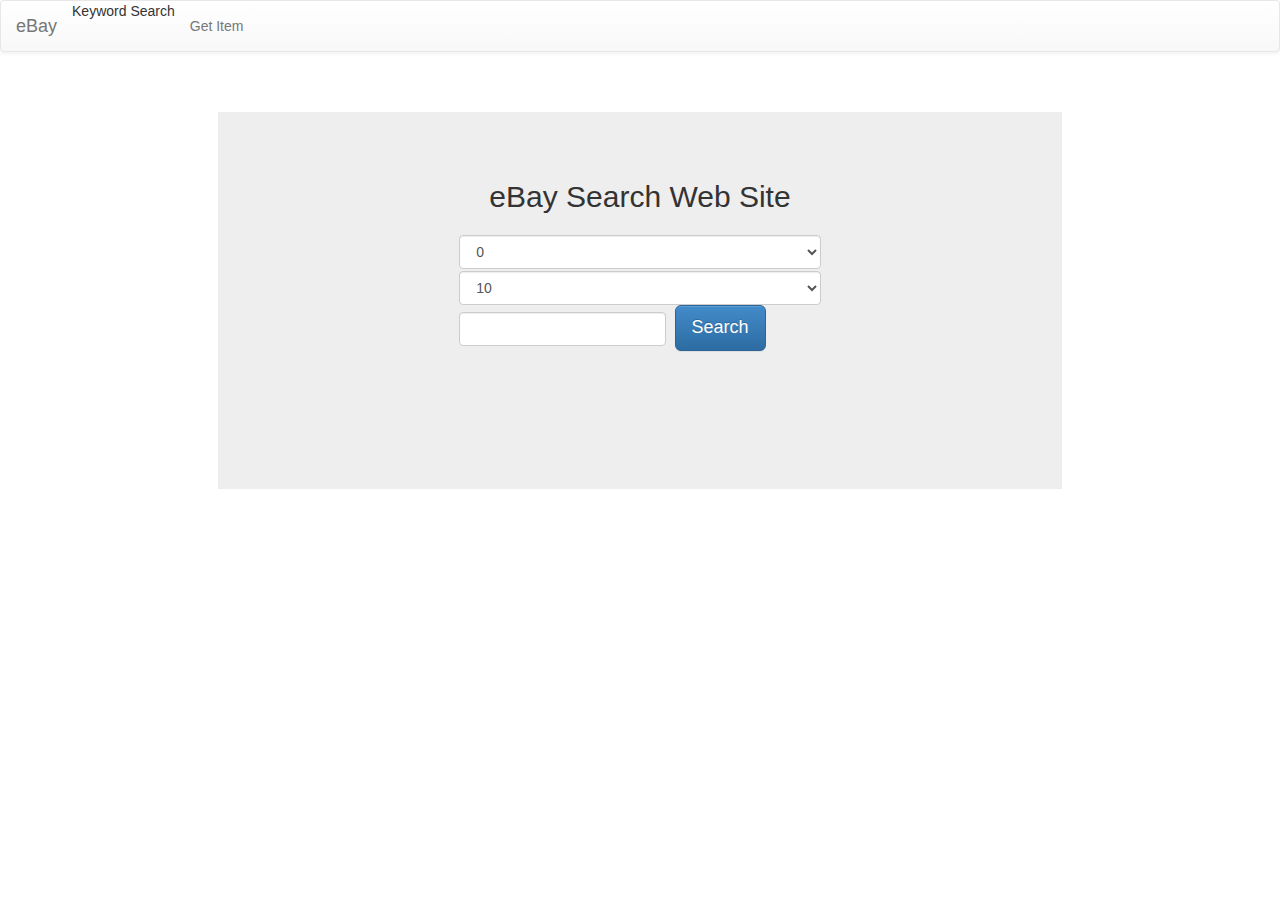
<file: WebContents/index.html>
<!DOCTYPE html>
<html>
    <head>
        <link rel="stylesheet" type="text/css" href="./css/bootstrap.min.css">
        <link rel="stylesheet" type="text/css" href="./css/bootstrap-theme.min.css">
        <link rel="stylesheet" type="text/css" href="./css/main.css">
        <script src="./js/jquery1-10-1.js"></script>
        <script src="./js/bootstrap.min.js"></script>
        <script src="./js/suggest.js"></script>
        <script type="text/javascript">
            window.onload = function() {
                var field = document.getElementById("keyword-search");
                var box = document.getElementById("search-container");
                var suggest = new SuggestCtrl(field, box);
            }
        </script>
    </head>
    <body>
     <nav class="navbar navbar-default" role="navigation">
          <!-- Brand and toggle get grouped for better mobile display -->
            <div class="navbar-header">
                <button type="button" class="navbar-toggle" data-toggle="collapse" data-target="#bs-example-navbar-collapse-1">
                    <span class="sr-only">Toggle navigation</span>
                    <span class="icon-bar"></span>
                    <span class="icon-bar"></span>
                    <span class="icon-bar"></span>
                </button>
                <a class="navbar-brand" href="./index.html">eBay</a>
            </div>

              <!-- Collect the nav links, forms, and other content for toggling -->
            <div class="container collapse navbar-collapse" id="bs-example-navbar-collapse-1">
                <ul class="nav navbar-nav">
                    <li <a href="./keywordSearch.html">Keyword Search</a></li>
                    <li ><a href="./getItem.html">Get Item</a></li>

                </ul>
            </div><!-- /.navbar-collapse -->
        </nav>
           <br>
        <br>
        <div class="row">
            <div class="col-lg-8 col-lg-offset-2">
                <div class="jumbotron">
                    <h2 class="text-center">eBay Search Web Site<h2>
                    <div class="col-lg-6 col-lg-offset-3">
                        <form class="form-inline" role="form" action="./search" method="GET">
                        	<select class="form-control" name="numResultsToSkip" >
                                <option value="0">0</option>
                                <option value="10">10</option>
                             </select>
                            <select class="form-control" name="numResultsToReturn" >
                                <option value="10">10</option>
                                <option value="20">20</option>
                            </select>
                        	 <div class="form-group">
                                <input class="form-control" id="keyword-search" name="q" type="text"/>  
                            </div>  
                            <button type="submit" class="btn btn-lg btn-primary">Search</button>
                            <div id="search-container">
                            </div>
                        </form>
                    </div>
                    <br>
                    <br>
                    <br>
                    <br>
                    <br>
                    <br>
                </div>
            </div>
        </div>
    	
    </body>
</html>
</file>
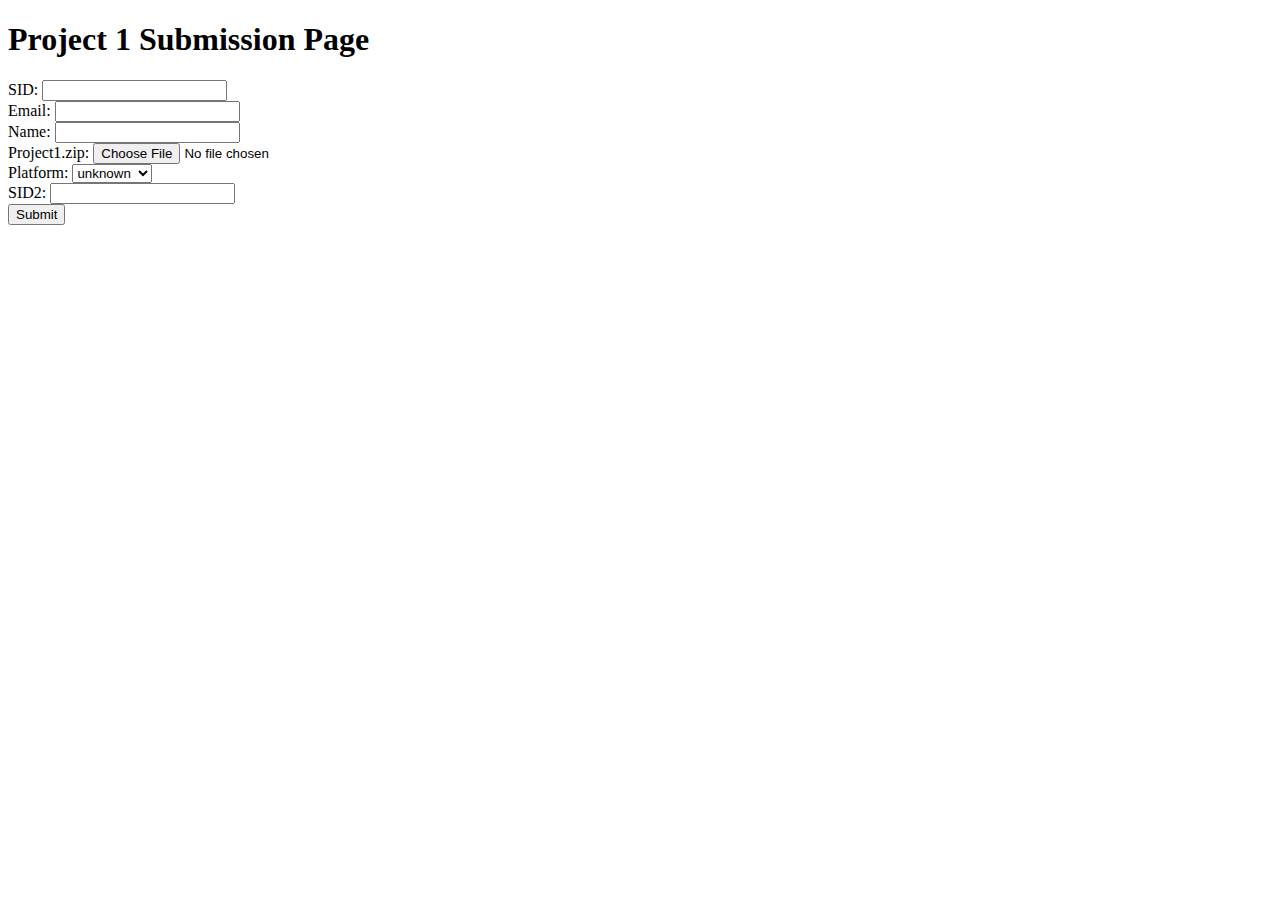
<file: submission.html>
<!DOCTYPE html>
<html>
	<head>
		<title>CS 144 Submission Page</title>
		<meta http-equiv="Content-Type" content="text/html;charset=utf-8" >
	</head>
	<body>
		<h1>Project 1 Submission Page</h1>
		<form action="http://oak.cs.ucla.edu/cs144/projects/project1/submit/" method="POST" enctype="multipart/form-data">
			SID: <input type="text" name="sid"><br>
			Email: <input type="text" name="email"><br>
			Name: <input type="text" name="name"><br>
			Project1.zip: <input type="file" name="file"><br>
			Platform: <select name="platform">
				<option value="unknown">unknown</option>
				<option value="vmware">vmware</option>
				<option value="virtualbox">virtualbox</option>
			</select><br>
			SID2: <input type="text" name="sid2"><br>
			<input type="submit">
		</form>
	</body>
</html>
</file>
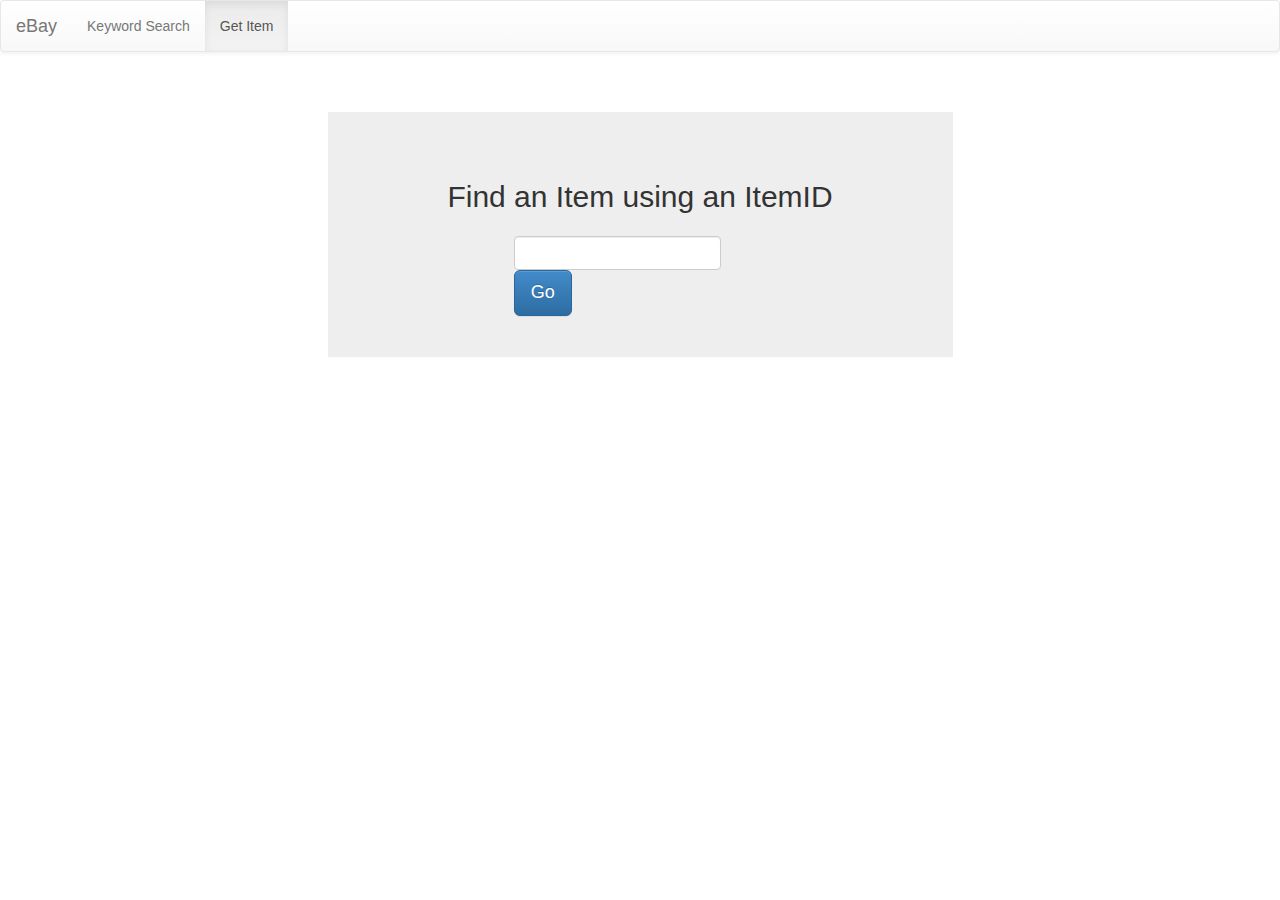
<file: WebContents/getItem.html>
<!DOCTYPE html>
<html>
<head>
    <title>eBay | Get Item</title>
    <link rel="stylesheet" type="text/css" href="./css/bootstrap.min.css">
    <link rel="stylesheet" type="text/css" href="./css/bootstrap-theme.min.css">
    <link rel="stylesheet" type="text/css" href="./css/main.css">
    <script src="./js/jquery1-10-1.js"></script>
    <script src="./js/bootstrap.min.js"></script>
    <script src="./js/suggest.js"></script>
    <link rel="stylesheet" type="text/css" href="./main.css">
</head>
<body>
    <nav class="navbar navbar-default" role="navigation">
      <!-- Brand and toggle get grouped for better mobile display -->
        <div class="navbar-header">
            <button type="button" class="navbar-toggle" data-toggle="collapse" data-target="#bs-example-navbar-collapse-1">
                <span class="sr-only">Toggle navigation</span>
                <span class="icon-bar"></span>
                <span class="icon-bar"></span>
                <span class="icon-bar"></span>
            </button>
            <a class="navbar-brand" href="./index.html">eBay</a>
        </div>

          <!-- Collect the nav links, forms, and other content for toggling -->
        <div class="container collapse navbar-collapse" id="bs-example-navbar-collapse-1">
            <ul class="nav navbar-nav">
                <li><a href="./keywordSearch.html">Keyword Search</a></li>
                <li class="active"><a href="./getItem.html">Get Item</a></li>
            </ul>
        </div><!-- /.navbar-collapse -->
    </nav>

    <br>
    <br>
    <div class="row">
        <div class="col-lg-6 col-lg-offset-3">
            <div class="jumbotron">
                <h2 class="text-center">Find an Item using an ItemID<h2>
                <div class="col-lg-6 col-lg-offset-3">
                    <form class="form-inline" action="./item" method="GET" role="form">
                        <div class="form-group">
                            <input class="form-control" type="text" name="id">
                        </div>     
                        <button type="submit" class="btn btn-lg btn-primary">Go</button>
                        </div>
                    </form>
                    <br>
                    <br>
                </div>
                <br>
                <br>
            </div>
        </div>
    </div>
    <br/>
</body>
</html>
</file>
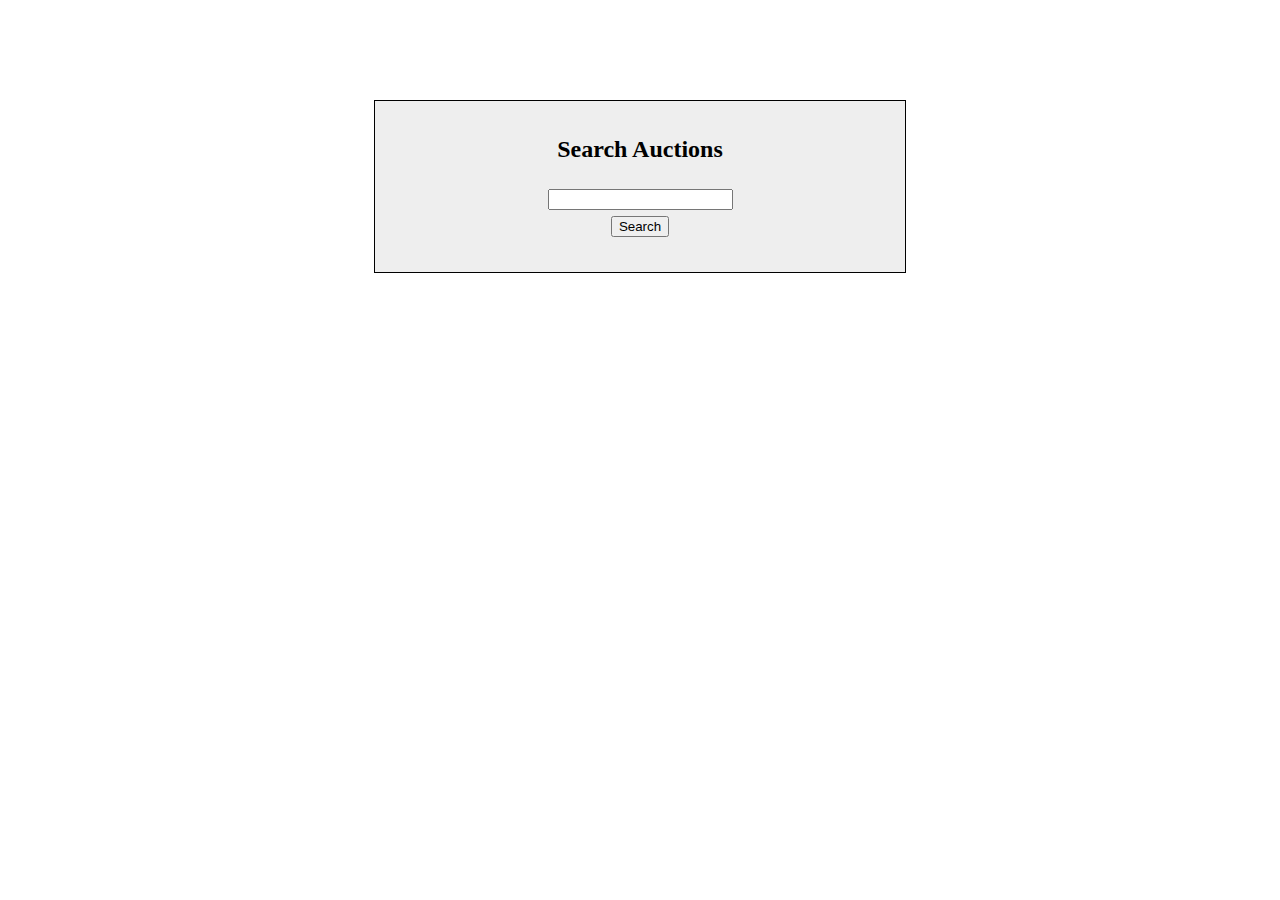
<file: WebContents/keywordSearch.html>
<!DOCTYPE html>
<!--
<html>
    <head>
        <title>eBay | Keyword Search</title>
        <link rel="stylesheet" type="text/css" href="./css/bootstrap.min.css">
        <link rel="stylesheet" type="text/css" href="./css/bootstrap-theme.min.css">
        <link rel="stylesheet" type="text/css" href="./css/main.css">
        <script src="./js/jquery1-10-1.js"></script>
        <script src="./js/bootstrap.min.js"></script>
        <script src="./js/suggest.js"></script>
        <script type="text/javascript">
            window.onload = function() {
                var field = document.getElementById("keyword-search");
                var box = document.getElementById("search-container");
                var suggest = new SuggestCtrl(field, box);
            }
        </script>
    </head>
    
    <body>
        <nav class="navbar navbar-default" role="navigation">
            <div class="navbar-header">
                <button type="button" class="navbar-toggle" data-toggle="collapse" data-target="#bs-example-navbar-collapse-1">
                    <span class="sr-only">Toggle navigation</span>
                    <span class="icon-bar"></span>
                    <span class="icon-bar"></span>
                    <span class="icon-bar"></span>
                </button>
                <a class="navbar-brand" href="./index.html">eBay</a>
            </div>

            <div class="container collapse navbar-collapse" id="bs-example-navbar-collapse-1">
                <ul class="nav navbar-nav">
                    <li class="active"><a href="./keywordSearch.html">Keyword Search</a></li>
                    <li><a href="./getItem.html">Get Item</a></li>
                </ul>
            </div>
        </nav>

        <br>
        <br>
        <div class="row">
            <div class="col-lg-6 col-lg-offset-3">
                <div class="jumbotron">
                    <h2 class="text-center">Search Auctions<h2>
                    <div class="col-lg-6 col-lg-offset-3">
                        <form class="form-inline" role="form" action="./search" method="GET">
                            <div class="form-group">
                                <input class="form-control" id="keyword-search" name="q" type="text"/>  
                            </div>     
                            <input name="numResultsToSkip" type="hidden" value="0" />
                            <input name="numResultsToReturn" type="hidden" value="10" />
                            <button type="submit" class="btn btn-lg btn-primary">Search</button>
                            <div id="search-container">
                            </div>
                        </form>
                    </div>
                    <br>
                    <br>
                </div>
            </div>
        </div>
    </body>
</html> -->    

<html>
    <head>
        <meta name="viewport" charset="utf-8" content="width=device-width, initial-scale=1.0,maximum-scale=1.0, user-scalable=no"/>
        <meta name="viewport" content="width=device-width; user-scalable=no" />
        <title>Auction Search</title>
        <link rel="stylesheet" type="text/css" href="./css/main.css">
        <script src="./js/suggest.js"></script>
        <script type="text/javascript">
            window.onload = function() {
                var field = document.getElementById("keyword-search");
                var box = document.getElementById("search-container");
                var suggest = new SuggestCtrl(field, box);
            }
        </script>
    </head>
    <body>
        <div class="wrapper">
            <h2>Search Auctions<h2>
            <form action="./search" method="GET">
                <div class="input-container">
                    <input id="keyword-search" name="q" type="text"/>    
                </div>
                <input name="numResultsToSkip" type="hidden" value="0" />
                <input name="numResultsToReturn" type="hidden" value="10" />
                <button type="submit" class="btn btn-lg btn-primary">Search</button>
                <div id="search-container">
                </div>
            </form>
        </div>
    </body>
</html>
</file>
<file: WebContents/css/main.css>
/* main.css */

div.suggestions {
	cursor: default;
	text-align: left;
	position: absolute;
	padding: 0px 3px;
	border: 1px solid black;
	background-color: #ffffff;
	font-size: medium;
}

div.suggestions > .current {
	background-color: #3366cc;
    color: white;
}

div.wrapper {
	width: 500px;
	margin: auto;
	margin-top: 100px;
	text-align: center;
	padding: 15px;
	border: 1px solid black;
	background-color: #eee;
}

@media only screen and (max-width: 320px) {
	body {
		width: auto;
		overflow-x: hidden;
		padding-left: 2px;
		padding-right: 2px;
	}

	div.wrapper {
		width: 90%;
		font-size: large;
		text-align: center;
		border: 1px solid black;
		background-color: #eee;
	}

	div.input-container {
		margin-left: 15px;
		margin-right: 15px;
	}

	div.input-container > input {
		width: 100%;
	}

}
</file>
<file: WebContents/main.css>
/* main.css */

div.suggestions {
	cursor: default;
	padding: 0px 3px;
	border: 1px solid black;
}

div.suggestions > .current {
	background-color: #3366cc;
    color: white;
}
</file>
